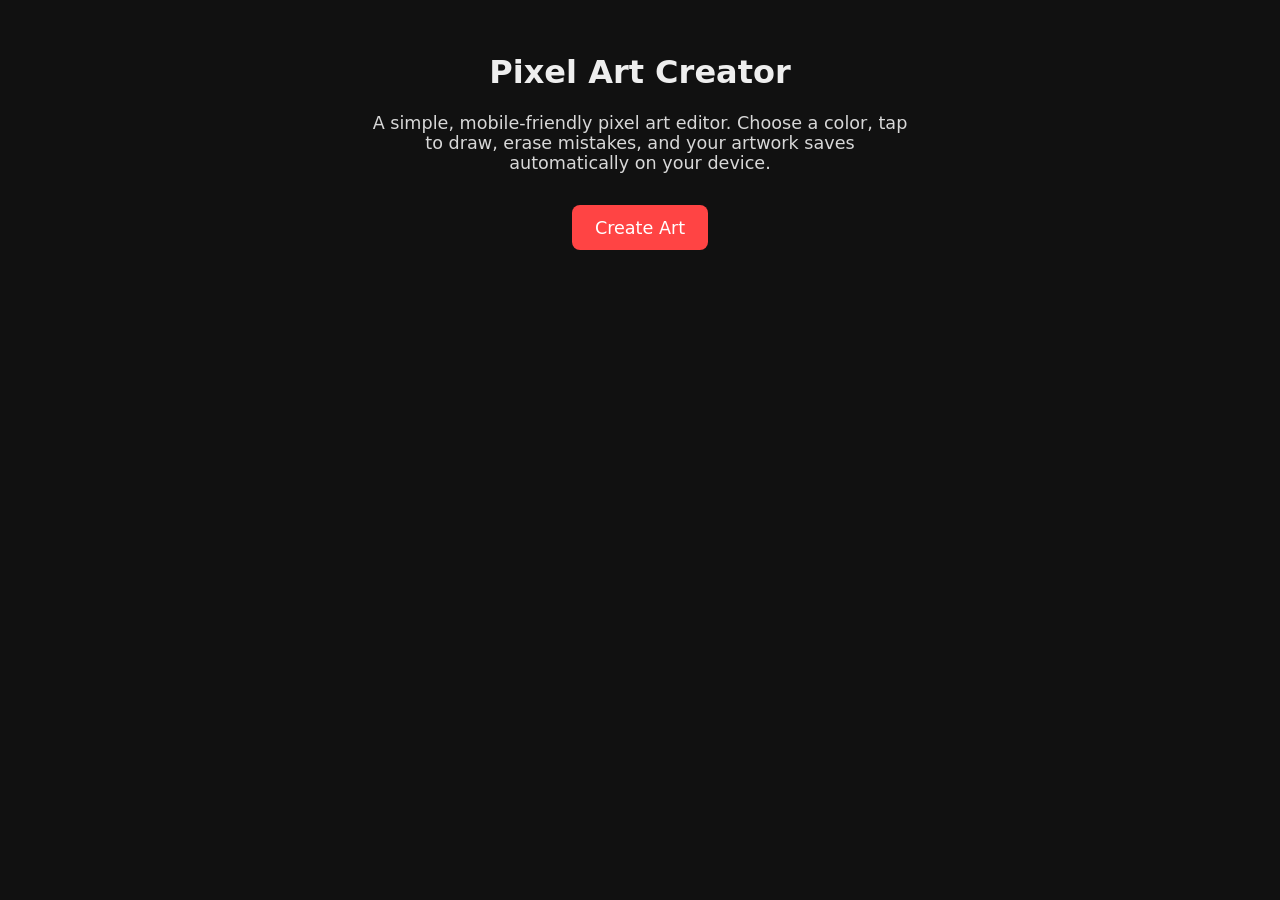
<file: index.html>
<!DOCTYPE html>
<html lang="en">
<head>
  <meta charset="UTF-8">
  <meta-name="viewport" content="width=device-width, initial-scale=1">
  <title>ZK Pixel Art — Home</title>
  <link rel="stylesheet" href="style.css">
</head>
<body>

  <div class="home-container">
    <h1>Pixel Art Creator</h1>

    <p class="description">
      A simple, mobile‑friendly pixel art editor.  
      Choose a color, tap to draw, erase mistakes, and your artwork saves automatically on your device.
    </p>

    <a class="start-btn" href="editor/">Create Art</a>
  </div>

</body>
</html>
</file>
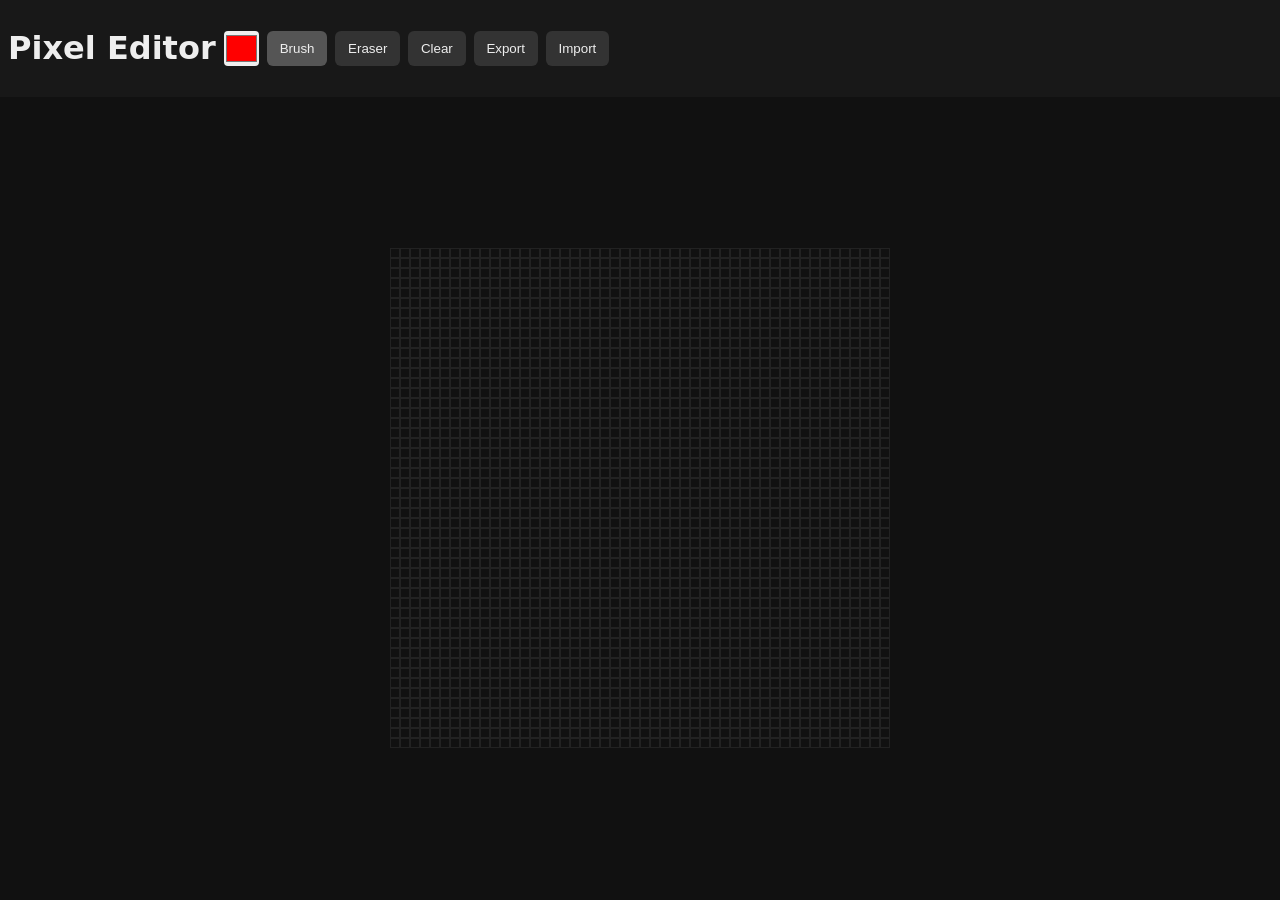
<file: editor/index.html>
<!DOCTYPE html>
<html lang="en">
<head>
  <meta charset="UTF-8">
  <meta name="viewport" content="width=device-width, initial-scale=1">
  <title>ZK Pixel Art Editor</title>
  <link rel="stylesheet" href="../style.css">
</head>
<body>

  <header>
    <h1>Pixel Editor</h1>

    <div class="controls">
      <input type="color" id="colorPicker" value="#ff0000">

      <button id="brushBtn" class="active">Brush</button>
      <button id="eraserBtn">Eraser</button>

      <button id="clearBtn">Clear</button>
      
      <button id="exportBtn">Export</button>
      <button id="importBtn">Import</button>
      <input type="file" id="importFile" accept="image/png" style="display:none">

    </div>
  </header>

  <main>
    <div id="grid" class="pixel-grid"></div>
  </main>

  <script src="script.js"></script>
</body>
</html>
</file>
<file: style.css>
:root {
  --grid-size: 50;
  --pixel-border: 1px solid #222;
}

.canvas-wrapper {
  overflow: hidden;
  touch-action: none;
  position: relative;
}

#grid {
  transform-origin: 0 0;
}

* {
  box-sizing: border-box;
  -webkit-tap-highlight-color: transparent;
}

body {
  margin: 0;
  background: #111;
  color: #eee;
  font-family: system-ui, sans-serif;
  display: flex;
  flex-direction: column;
  height: 100vh;
}

header {
  padding: 0.5rem;
  background: #181818;
  display: flex;
  flex-wrap: wrap;
  align-items: center;
  gap: 0.5rem;
}

.controls {
  display: flex;
  gap: 0.5rem;
  flex-wrap: wrap;
}

button {
  padding: 0.4rem 0.8rem;
  border: none;
  border-radius: 6px;
  background: #333;
  color: #eee;
  cursor: pointer;
}

button.active {
  background: #555;
}

button:active {
  transform: scale(0.97);
}

input[type="color"] {
  width: 2.2rem;
  height: 2.2rem;
  border: none;
  border-radius: 4px;
  padding: 0;
}

main {
  flex: 1;
  display: flex;
  justify-content: center;
  align-items: center;
  padding: 0.5rem;
}

.pixel-grid {
  width: 100%;
  max-width: 500px;
  aspect-ratio: 1 / 1;
  display: grid;
  grid-template-columns: repeat(var(--grid-size), 1fr);
  grid-template-rows: repeat(var(--grid-size), 1fr);
  touch-action: none;
}

.pixel {
  background: #111;
  border: var(--pixel-border);
}

.home-container {
  text-align: center;
  padding: 2rem;
  max-width: 600px;
  margin: auto;
}

.description {
  margin: 1rem 0 2rem;
  font-size: 1.1rem;
  opacity: 0.9;
}

.start-btn {
  display: inline-block;
  padding: 0.8rem 1.4rem;
  background: #ff4444;
  color: white;
  text-decoration: none;
  border-radius: 8px;
  font-size: 1.1rem;
}

.start-btn:active {
  transform: scale(0.97);
}
</file>
